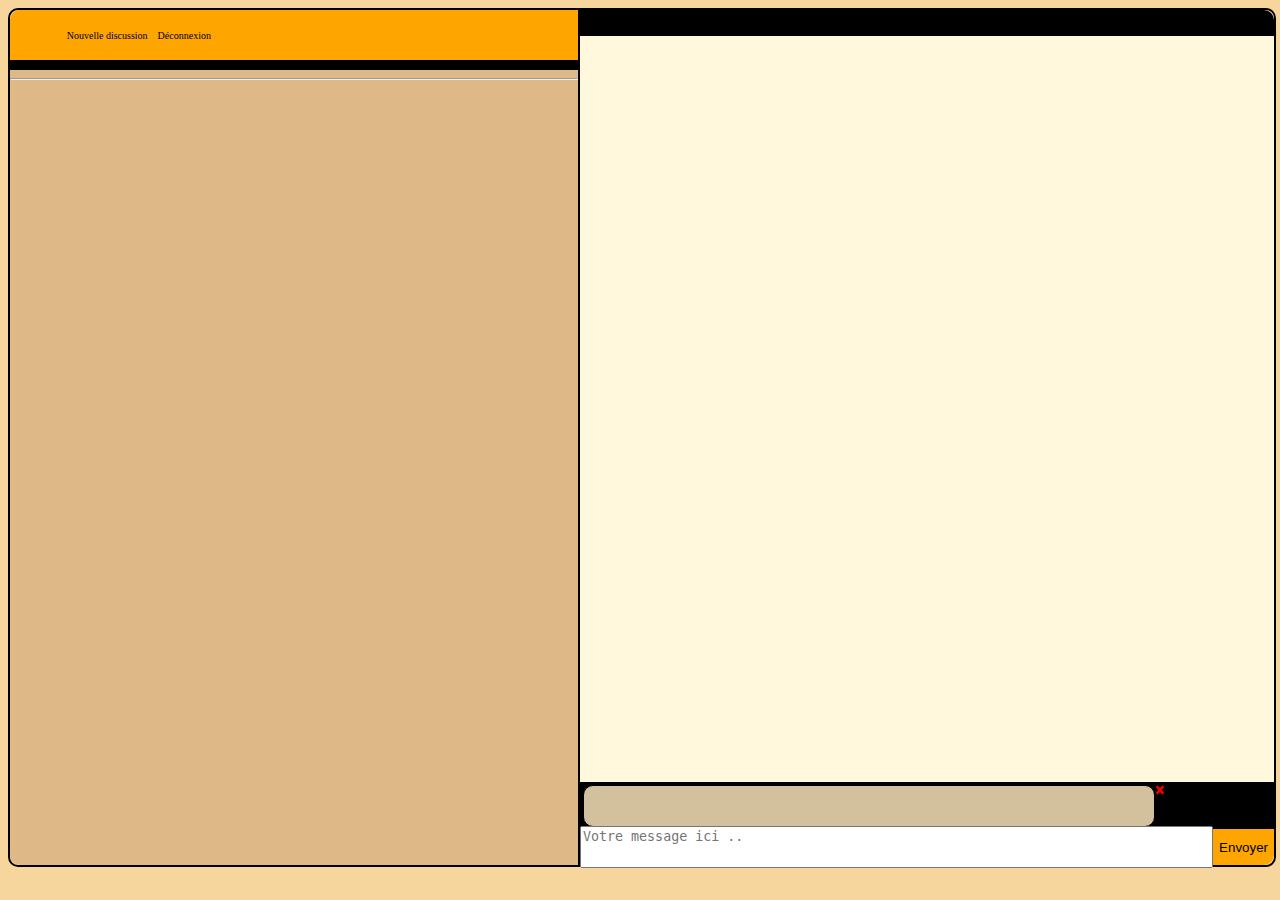
<file: index.html>
<!DOCTYPE html>
<html lang="en">
    <head>
        <meta charset="UTF-8">
        <meta http-equiv="X-UA-Compatible" content="IE=edge">
        <meta name="viewport" content="width=device-width, initial-scale=1.0">
        <title>STANJAPAP - Venez causer njoh !</title>
        <link rel="icon" sizes="321x312" href="assets/icon.png" type="image/png"/>
        <link rel="stylesheet" href="includes/style.css">
        <script src="includes/index.js" defer></script>
    </head>
    <body>
        <form class="form">
            <div class="left" id="left">
                <nav class="navbar">
                    <div class="brand"></div>
                    <div class="link">
                        <!-- <div class="nav-item">
                            <a class="nav-link" href="upload.html">Profil</a>
                        </div> -->
                        <div class="nav-item">
                            <a class="nav-link" id="newd" href="#">Nouvelle discussion</a>
                        </div>
                
                        <div class="nav-item">
                            <a class="nav-link-logout" href="#">Déconnexion</a>
                        </div>
                    </div>
                </nav>
                <hr>
                <div></div>
            </div>
            <div class="right" id="right">
                <div class="profil">
                    <div class="back" style="cursor:pointer"><img src="assets/back.png"></div>
                    <div class="brand"></div>
                </div>

                <div class="messages" id="messages"></div>

                <div class="big">
                    <div class="tagzone">
                        <div class="tagcontent">
                            <div id="sender"></div>
                            <div id="tag"></div>
                        </div>
                        <img id="exitlink" alt="" src="assets/exit.png" style="cursor: pointer;">
                    </div>
                    <div class="message">
                        <textarea class="mess_text" id="text" placeholder="Votre message ici .."></textarea>
                        <button id="send">Envoyer</button>
                    </div>
                </div>
            </div>    
        </form>
    </body>
</html>
</file>
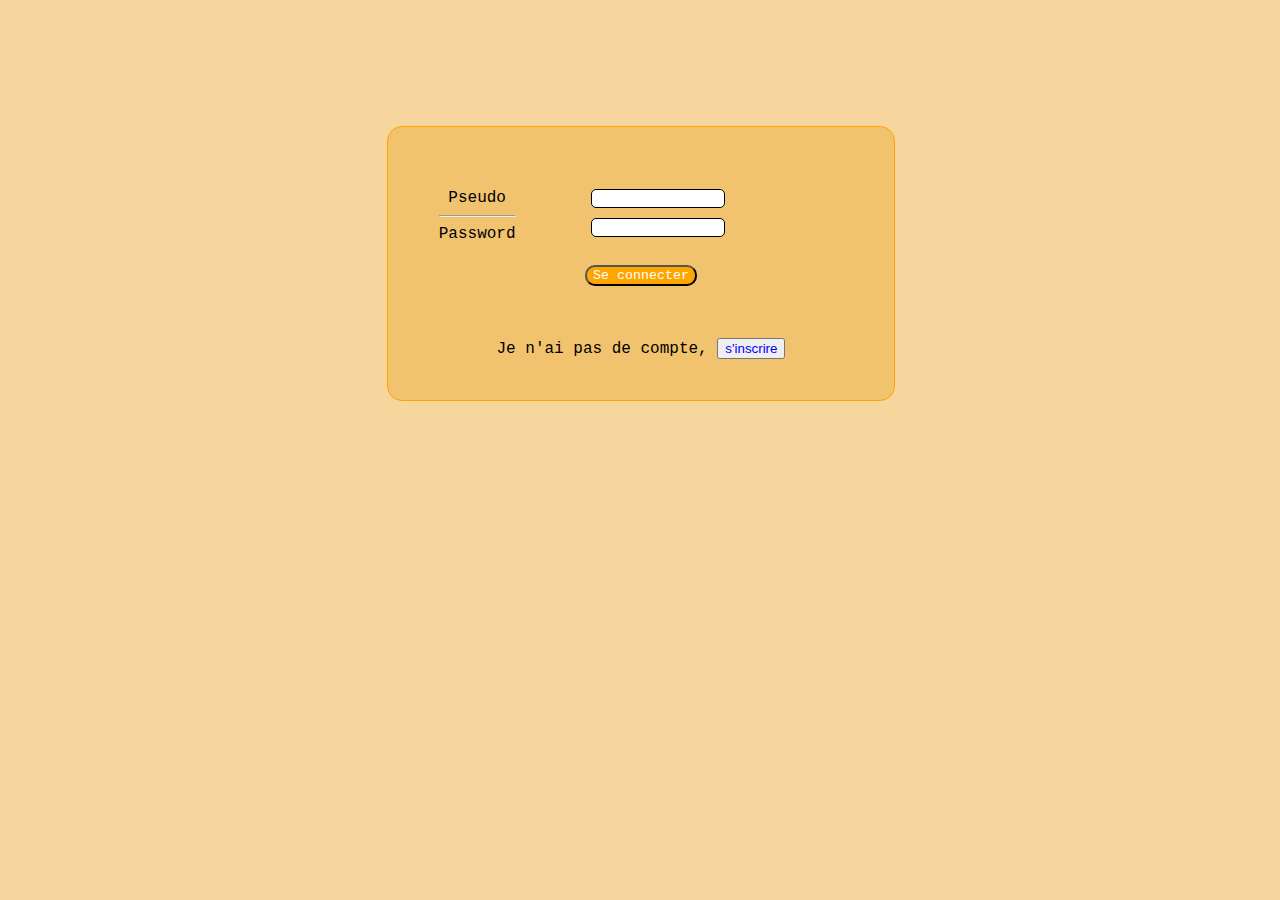
<file: login.html>
<!DOCTYPE html>
<html lang="en">
    <head>
        <meta charset="UTF-8">
        <meta http-equiv="X-UA-Compatible" content="IE=edge">
        <meta name="viewport" content="width=device-width, initial-scale=1.0">
        <title>STANJAPAP - Venez causer njoh !</title>
        <link rel="icon" sizes="321x312" href="assets/icon.png" type="image/png"/>
        <link rel="stylesheet" href="includes/style.css">
        <script src="includes/index.js" defer></script>
    </head>
    <body>
        <form class="container">
            <div class="err" style="display:none; color:red"></div><br><br>
            <div class="mb-2">
                <div class="mb-3">
                    <label>Pseudo</label><hr>
                    <label>Password</label>
                </div>
                <div class="mb-3">
                    <input type="text" name="pseudo" id="ps_input"><br>
                    <input type="password" name="pass" id="pw_input">
                </div>
            </div><br>
            <input type="button" class="btn-primary" id="btn" value="Se connecter">
            <br><br><br><p id="placeholder">Je n'ai pas de compte, <input type="button" id="lien_i" value="s'inscrire"></p>
        </form>
    </body>
</html>
</file>
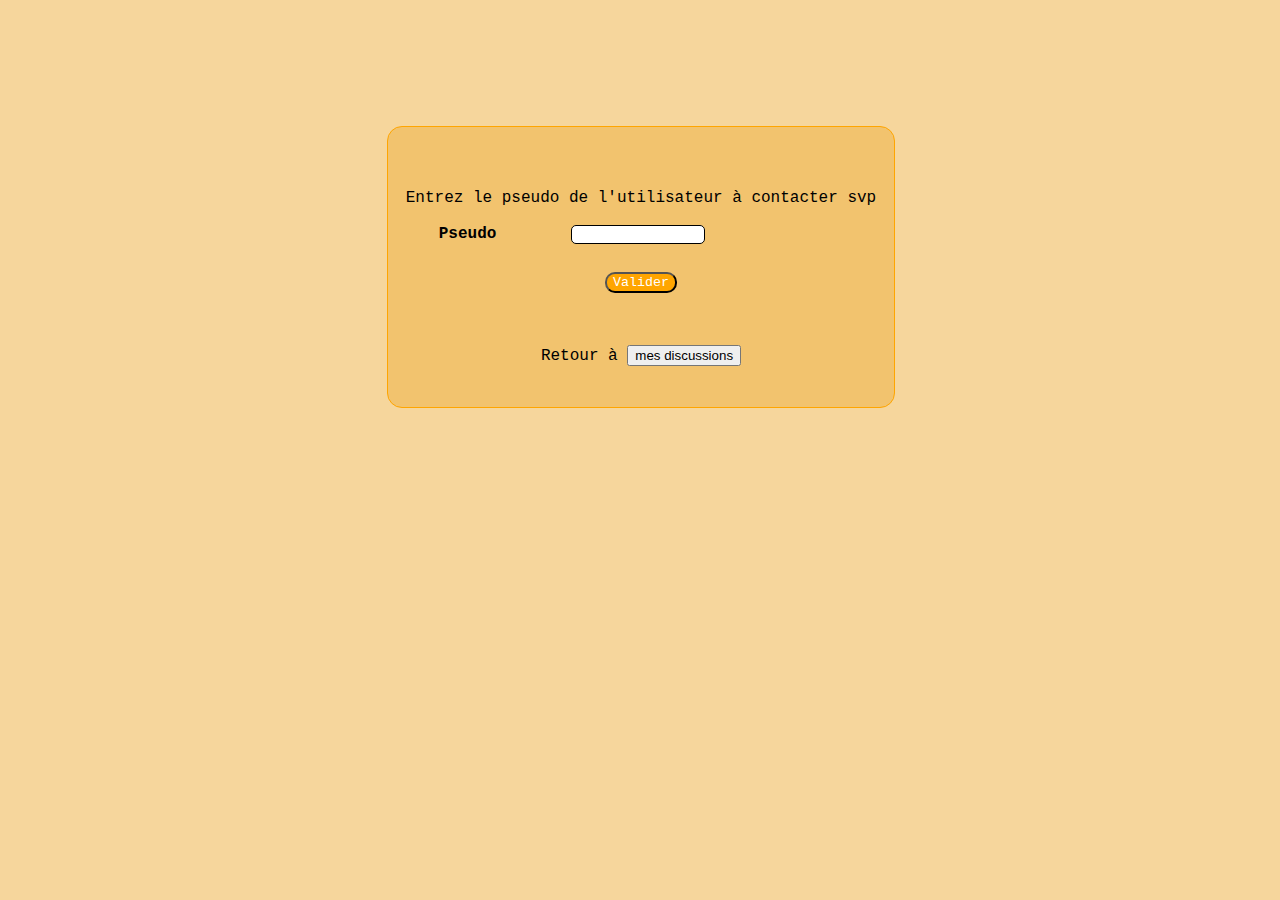
<file: newFriend.html>
<!DOCTYPE html>
<html lang="en">
    <head>
        <meta charset="UTF-8">
        <meta http-equiv="X-UA-Compatible" content="IE=edge">
        <meta name="viewport" content="width=device-width, initial-scale=1.0">
        <title>STANJAPAP - Venez causer njoh !</title>
        <link rel="icon" sizes="321x312" href="assets/icon.png" type="image/png"/>
        <link rel="stylesheet" href="includes/style.css">
        <script src="includes/index.js" defer></script>
    </head>
    <body>
        <form class="container">
            <div class="err" style="display:none; color:red"></div><br><br>
            Entrez le pseudo de l'utilisateur à contacter svp<br>
            <br><div class="mb-2">
                <div class="mb-3">
                  <label for="exampleInputEmail1"><b>Pseudo</b></label>
                </div>
                <div class="mb-3">
                  <input type="text" id="pseudo"><br>
                </div>
            </div><br>
            <input type="button" class="btn-primary" id="btn2" value="Valider">
            <br><br><br><p>Retour à <input type="button" id="discussions" value="mes discussions"></p>
        </form>        
    </body>
</html>
</file>
<file: includes/style.css>
/* CSS des formulaires d'inscription et suppression*/
body {
    background-color: rgba(238, 179, 71, 0.536);
    scroll-behavior: smooth;
}

form.container {
    font-family: 'Courier New', Courier, monospace;
}

.mb-2 {
    display: flex;
}

.mb-3 {
    display: block;
    margin-left: 10%;
}

.mb-4 {
    display: flex;
    gap: 40px;
    width: 100%;
    justify-content: center;
}

.mb-4 a {
    color: orange;
    background-color:white;
    border-radius:10px;
    border:2px black solid;
    padding:0px 3px;
    text-decoration:none;
}

.mb-4 a:hover {
    background-color: rgb(237, 224, 201);
}

.mb-3 input {
    border-radius: 5px;
    border: 1px black solid;
    width: 70%;
    margin-bottom: 10px;
}

.mb-3 input:focus {
    box-shadow: 0px 0px 5px orange;
}

input.btn-primary, .mb-4 button {
    background-color: orange;
    border-radius: 10px;
    color: white;
    font-family: 'Courier New', Courier, monospace;
}

#lien_i {
    color: blue;
}






/* CSS de la page d'accueil */
.form {
    width: 100%;
    height: 95vh;
    display: flex;
    border-radius: 10px;
    border: 2px solid black;
}

.left {
    background-color: burlywood;
    border-top-left-radius: 10px;
    border-bottom-left-radius: 10px;
    border-right: 1px black solid;
    height: 100%;
}

.right {
    background-color:cornsilk;
    border-top-right-radius: 10px;
    border-bottom-right-radius: 10px;
    border-left: 1px black solid;
    height: 100%;
    flex-direction: column;
}
 
.navbar {
    display: flex;
    background-color: orange;
    align-items: center;
    font-family: 'Cooper Black';
    border-top-left-radius: 10px;
    border-bottom: 10px black solid;
}

.link {
    width: 100%;
    display: flex;
    flex-wrap: wrap;
}

.nav-item {
    font-size: x-small;
}

a.nav-link,  a.nav-link-logout{
    color: black;
    text-decoration: none;
}

a.nav-link:hover,  a.nav-link-logout:hover {
    color: white;
}

.mess_text {
    resize: none;
    height: 100%;
    width: 100%;
}

.messages{
    height: 100%;
    overflow-y: scroll;
    padding: 0px 5px;
    display: flex;
    flex-direction: column;
}

.messages::-webkit-scrollbar{
    display: none;
}

.messages a {
    color: black;
    text-decoration: none;
}

.warning div {
    background-color: gray;
    width: 70%;
    height: fit-content;
    padding: 3px 10px;
    border-radius: 10px;
    text-align: center;
    font-weight:bold;
    font-family: 'Segoe MDL2 Assets';
}

.me {
    background-color: orange;
    float: right;
}

.you {
    background-color: white;
    float: left;
}

.heure {
    float: right;
}

.me, .you {
    display: flex;
    flex-direction: column;
}

.me, .you {
    max-width: 50%;
    min-width: 15%;
    border-radius: 10px;
    width: fit-content;
    height: fit-content;
    padding: 5px;
    padding-bottom: 2px;
    overflow-wrap: break-word;
}

.message {
    border-top: 1px black solid;
    display: flex;
    justify-content: center;
    align-items: center;
    height: auto;
}

.big {
    display: flex;
    flex-direction: column;
}

.big .tagzone {
    background-color: black;
}

.big .tagzone, .me .tag, .you .tag {
    height: 40px;
    display: flex;
    padding: 3px 3px 3px 3px;
}

.big .tagzone img {
    width: 10px;
    height: 10px;
}

.tagcontent {
    width: 100%;
    max-width: 80%;
    background-color: rgb(211, 193, 157);
    height: 100%;
    border: 1px solid black;
    border-radius: 10px;
    display: flex;
    flex-direction: column;
    padding: 0px 10px;
}

.sender, #sender {
    width: fit-content;
    max-width: 100%;
    font-family: 'Segoe MDL2 Assets';
    font-size:medium;
    font-weight: bolder;
    color: rgb(87, 138, 10);
}

.text, #tag {
    font-size: small;
    max-width: 60%;
    overflow: hidden;
    overflow-wrap: break-word;
}

.big .text::-webkit-scrollbar, .big #tag::-webkit-scrollbar{
    display: none;
}

.message button {
    display: block;
    height: 100%;
    border: none;
    background-color: orange;
    border-bottom-right-radius: 10px;
}

.profil {
    height: 30px;
    background-color:black;
    color: orange;
    font-family: 'Cooper Black';
    border-top-right-radius: 10px;
    display: flex;
}

.back img {
    width: 20px;
    height: 20px;
}

.contact {
    width: 100%;
    height: 50%;
    display: flex;
    align-items: center;
    padding-left: 5%;
    gap: 5%;
    cursor: pointer;
}

.contact:hover {
    background-color: orange;
}

.contact img {
    width: 50px;
    height: 50px;
    object-fit: cover;
    border-radius: 50%;
    border: 2px solid black;
    background-color: white;
}

.disc {
    color:black;
    text-decoration: none;
}

.heure {
    font-size: xx-small;
    width: fit-content;
    height: fit-content;
    display: flex;
}

.heure img {
    width: 10px;
    height: 10px;
}

.date {
    font-size:small;
    font-family:'Agency FB';
    width: 100%;
    height: fit-content;
    text-align: center;
    border-top: 1px black solid;
}

.searchbar{
    display: flex;
    padding: 5px 10%;
}

.searchbar input {
    width: 70%;
    height: 30px;
}

.searchbar button {
    background-color: orange;
}

button {
    cursor: pointer;
}

button:hover {
    background-color: rgb(231, 159, 26);
}
input[type="button"], input[type="reset"], input[type="submit"] {
    cursor: pointer;
}





/* CSS plus de 600px */
@media screen and (min-width: 501px) {
    form.container {
        width: 40%;
        height: fit-content;
        margin: 10% 30%;
        border: 1px orange solid;
        border-radius: 15px;
        text-align: center;
        background-color: rgba(238, 179, 71, 0.536);
        padding: 2% 0%;    
    }

    .navbar {
        height: 50px;
    }   
    
    .left {
        overflow-y: scroll;
    } 
    .left::-webkit-scrollbar{
        display: none;
    }       
}

@media screen and (max-width: 800px) {
    .heure {
        gap:2px;
    }

    .left {
        width: 100%;
    }
    
    .right {
        width: 100%;
    }    

    .link {
        gap: 5px;
    }

    .brand {
        margin: 0% 2%;
        font-size: medium;
        padding: 0% 1%;
    }

    .profil {
        gap: 20px;
        align-items: center;
    }
}

/* CSS plus de 800px */
@media screen and (min-width: 801px) {
    .contact {
        font-size: larger;
        font-family:'Franklin Gothic Medium', 'Arial Narrow', Arial, sans-serif;
    }

    .heure {
        gap:5px;
    }    

    .left {
        width: 45%;
    }
    
    .right {
        width: 55%;
        display: flex;
    }

    .link {
        gap: 10px;
    }

    .brand {
        margin: 0% 5%;
        font-size: larger;
    }

    .profil {
        justify-content: center;
    }    

    .back img {
        display: none;
    }
}


/* CSS moins de 800px et plus de 600px */
@media screen and (max-width: 800px) and (min-width: 501px) {
    .heure {
        gap:2px;
    }

    .left {
        width: 100%;
    }
    
    .right {
        width: 100%;
    }    

    .link {
        gap: 5px;
    }

    .brand {
        border-right: 2px solid black;
    }

    .profil {
        gap: 20px;
        align-items: center;
    }

    form.container {
        font-size: 10px;
    }

    .mb-3 input {
        height: 10px;
    }

    input.btn-primary {
        width: 40%;
        font-size: 10px;
    }

    .mb-4 button {
        width: 15%;
        text-align: center;
        justify-content: center;
    }

    .mb-4 a {
        font-size: 15px;
    }
}




/* CSS moins de 500px */
@media screen and (max-width: 500px) {
    form.container {
        width: 100%;
    }
    .btn-primary {
        width: 40%;
        margin-left: 30%;
        font-size: 10px;
    }
    p {
        text-align: center;
    }
    .navbar {
        height: 80px;
        gap: 40px;
    }
    .link {
        flex-direction: column;
        gap: 10px;
    }
}
</file>
